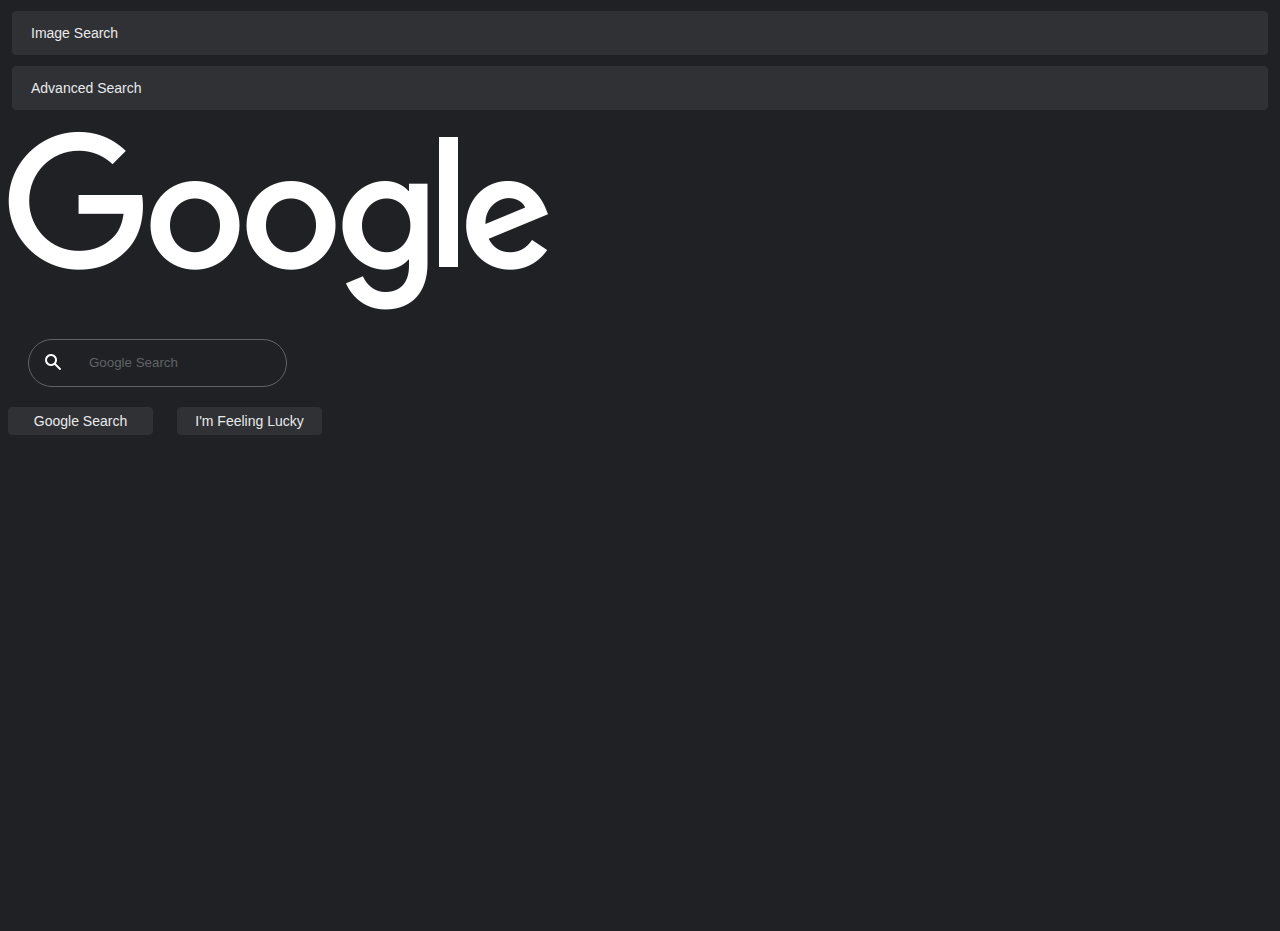
<file: index.html>
<!DOCTYPE html>
<html lang="en">
    <head>
        <meta charset="utf-8">
        <meta http-equiv="X-UA-Compatible" content="ie=edge">
        <meta name="viewport" content="width=device-width, initial-scale=1">
        <title>Google</title>

        <link href="https://cdn.jsdelivr.net/npm/bootstrap@5.1.3/dist/css/bootstrap.min.css" rel="stylesheet" integrity="sha384-1BmE4kWBq78iYhFldvKuhfTAU6auU8tT94WrHftjDbrCEXSU1oBoqyl2QvZ6jIW3" crossorigin="anonymous">

        <link rel="stylesheet" href="main.css">
    </head>
    <body>
        <!--  -->
        <div class="container pt-3">
          
            <div class="row d-flex">
                <div class="col-12 d-flex justify-content-end align-items-start">
                    <a href="search_image.html" target="_blank">
                        Image Search
                    </a>
                    <a class="ms-3" href="search_advanced.html" target="_blank">
                        Advanced Search
                    </a>
                </div>
                
            </div>

            <div class="row">
                <div class="col-12 d-flex flex-column justify-content-start align-items-center">

                    <img 
                    class="google" 
                    alt="Google"
                    data-atf="1" data-frt="0" 
                    srcset="googlelogo_light_color_2x.png 2x, 
                    googlelogo_light_color_2x.png 1x" 
                    src="googlelogo_light_color_2x.png">

                    <form class="d-flex flex-column justify-content-between
                    w-50" action="https://www.google.com/search">
                        <label class="d-flex flex-column">
                            <i class="search"></i>
                            <input 
                            name="q"
                            placeholder="Google Search"
                            type="text">
                        </label>
                        
                        <div class="d-flex justify-content-center">
                            <input 
                            class="align-self-center"
                            type="submit" 
                            value="Google Search" >
                            
                            <input 
                            name="btnI" 
                            type="submit"
                            value="I'm Feeling Lucky" >
                        </div>

                    </form>
                </div>
            </div>

        </div>

    </body>
</html>
</file>
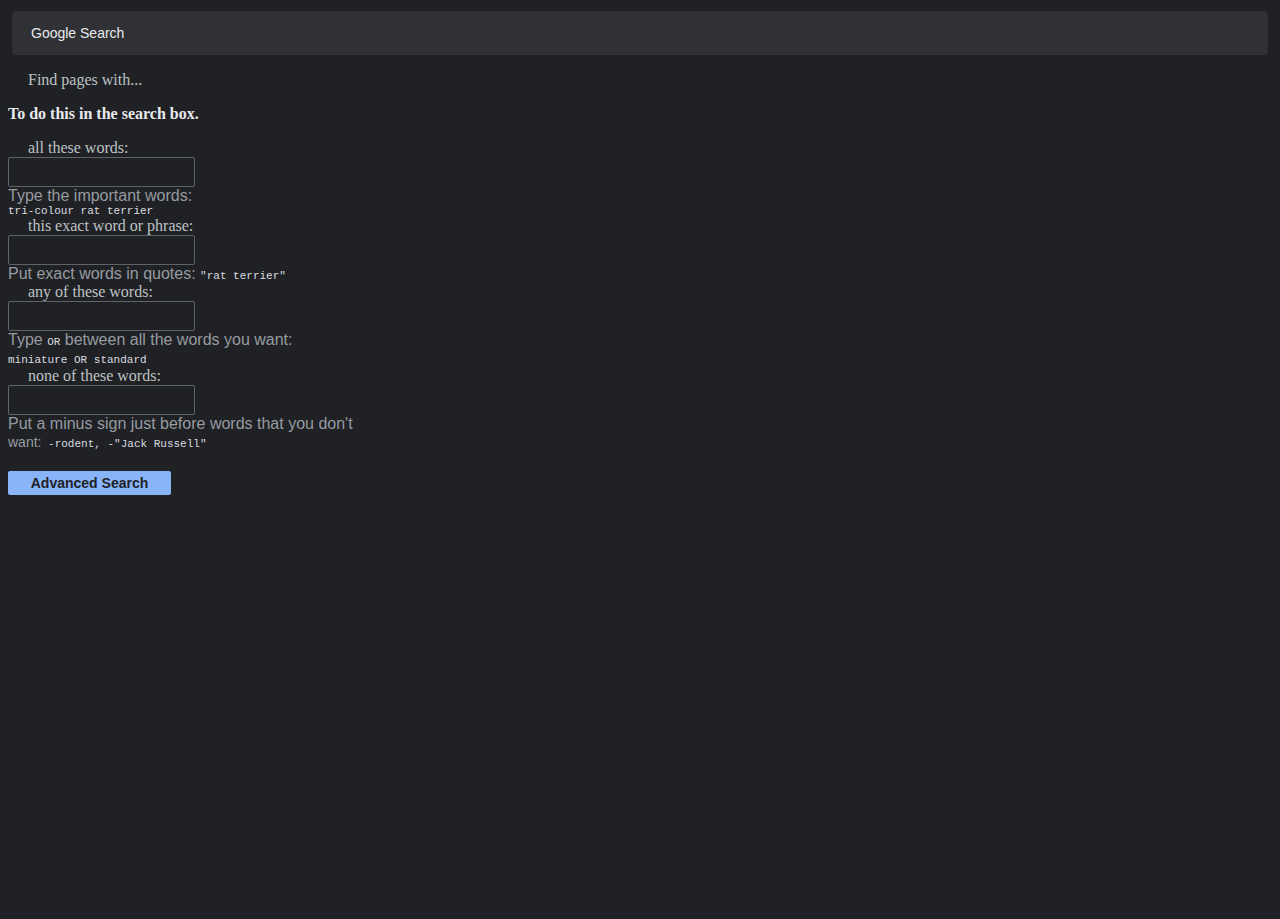
<file: search_advanced.html>
<!DOCTYPE html>
<html lang="en">
    <head>

        <meta charset="utf-8">
        <meta http-equiv="X-UA-Compatible" content="ie=edge">
        <meta name="viewport" content="width=device-width, initial-scale=1">

        <title>Google Advanced Search</title>

        <link href="https://cdn.jsdelivr.net/npm/bootstrap@5.1.3/dist/css/bootstrap.min.css" rel="stylesheet" integrity="sha384-1BmE4kWBq78iYhFldvKuhfTAU6auU8tT94WrHftjDbrCEXSU1oBoqyl2QvZ6jIW3" crossorigin="anonymous">


        <link rel="stylesheet" href="main.css">
    </head>
    <body>

        <div class="container-fluid pt-3">
          
            <div class="row d-flex">
                <div class="col-12 d-flex justify-content-end align-items-start">
                    <a href="index.html" target="_blank" rel="noopener noreferrer">
                        Google Search
                    </a>
                </div>
                
            </div>

            <div class="row">
                <div class="col-12">

                    <form 
                    id="s1zaZb"
                    class="d-flex flex-column" 
                    action="https://www.google.com/search?"
                    method="GET"
                    name="f">
                    

                        
                        <div class="row">
                            <div class="col-12 d-flex flex-column">
                                
                                <div class="row mt-3">
                                    <div class="col-7">
                                        <p class="p-10-20">
                                            Find pages with...
                                        </p>
                                    </div>
                                    <div class="col-5 pad-left-0 dis-none">
                                        <p class="pad-left-0 p-view">
                                            To do this in the search box.
                                        </p>
                                    </div>
                                </div>

                                <div class="row mt-3">
                                    <div class="col-xl-2 col-lg-2 col-md-3 col-sm-4 col-4">
                                        <label for="all words">all these words:</label>
                                    </div>
                                    <div class="col-xl-5 col-lg-5 col-md-9 col-sm-8 col-8
                                    d-flex flex-column justify-content-center">

                                        <input 
                                        class="w-100" 
                                        id="all_words" 
                                        name="as_q"
                                        type="text">

                                    </div>
                                    <div class="col-xl-5 col-lg-5 dis-none">
                                        <p class="text">Type the important words:</p>
                                        <span class="d-block">tri-colour rat terrier</span>
                                    </div>
                                </div>
                                
        
                                <div class="row mt-3">
                                    <div class="col-xl-2 col-lg-2 col-md-3 col-sm-4 col-4">
                                        <label for="exact word">this exact word or phrase:</label>
                                    </div>
                                    <div class="col-xl-5 col-lg-5 col-md-9 col-sm-8 col-8
                                    d-flex flex-column justify-content-center">
                                        
                                        <input 
                                        class="w-100" 
                                        id="exact_word"
                                        name="as_epq"
                                        type="text">

                                    </div>
                                    <div class="col-xl-5 col-lg-5 dis-none">
                                        <p class="text">Put exact words in quotes: <span>"rat terrier"</span></p>
                                    </div>
                                </div>
                                
        
                                <div class="row mt-3">
                                    <div class="col-xl-2 col-lg-2 col-md-3 col-sm-4 col-4">
                                        <label for="any words">any of these words:</label>
                                    </div>
                                    <div class="col-xl-5 col-lg-5 col-md-9 col-sm-8 col-8
                                    d-flex flex-column justify-content-center">

                                        <input 
                                        class="w-100" 
                                        id="any_words" 
                                        name="as_oq"
                                        type="text">

                                    </div>
                                    <div class="col-xl-5 col-lg-5 dis-none">
                                        <p class="text">Type <span>OR</span> between all the words you want:</p>
                                        <span>miniature OR standard</span>
                                    </div>
                                </div>
        
                                <div class="row mt-3">
                                    <div class="col-xl-2 col-lg-2 col-md-3 col-sm-4 col-4">
                                        <label for="none words">none of these words:</label>
                                    </div>
                                    <div class="col-xl-5 col-lg-5 col-md-9 col-sm-8 col-8 d-flex flex-column justify-content-center">

                                        <input 
                                        id="CIGjud" 
                                        name="tbs" 
                                        type="hidden" 
                                        value="">

                                        <input 
                                        class="w-100" 
                                        id="none_words" 
                                        name="as_eq"
                                        type="text">
                                    </div>
                                    <div class="col-xl-5 col-lg-5 dis-none">
                                        <p class="text">Put a minus sign just before words that you don't</p>
                                        <span class="no-style">want:</span><span> -rodent, -"Jack Russell"</span>
                                    </div>

                                </div>
                                
                            </div>
                        </div>

                        <div class="row">
                            <div class="col-12 d-flex flex-column justify-content-center align-items-center">
                                <!-- <input type="text" name="q" placeholder="Advanced Search"> -->
                                
                                <input 
                                class="align-self-center"
                                type="submit" 
                                value="Advanced Search">

                            </div>
                        </div>
                    </form>
                </div>
            </div>

        </div>

    </body>
</html>
</file>
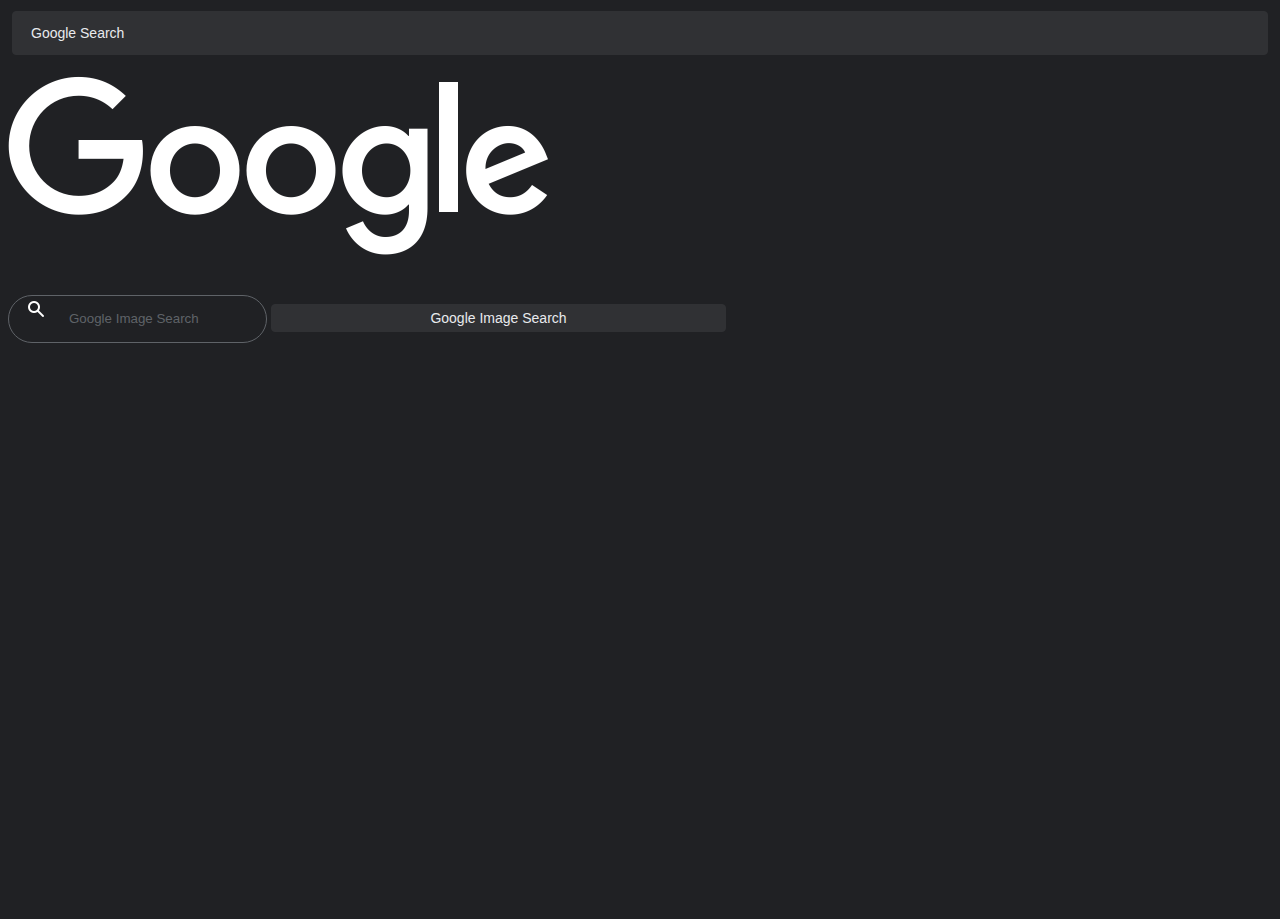
<file: search_image.html>
<!DOCTYPE html>
<html lang="en">
    <head>

        <meta charset="utf-8">
        <meta http-equiv="X-UA-Compatible" content="ie=edge">
        <meta name="viewport" content="width=device-width, initial-scale=1">

        <title>Image Search</title>

        <link href="https://cdn.jsdelivr.net/npm/bootstrap@5.1.3/dist/css/bootstrap.min.css" rel="stylesheet" integrity="sha384-1BmE4kWBq78iYhFldvKuhfTAU6auU8tT94WrHftjDbrCEXSU1oBoqyl2QvZ6jIW3" crossorigin="anonymous">

        <link rel="stylesheet" href="main.css">
    
    </head>
    <body>

        <div class="container pt-3">
          
            <div class="row d-flex">
                <div class="col-12 d-flex justify-content-end align-items-start">
                    <a href="index.html" target="_blank" rel="noopener noreferrer">
                        Google Search
                    </a>
                </div>
                
            </div>

            <div class="row">
                <div class = "col-12 d-flex flex-column justify-content-start align-items-center">

                    <img 
                    class="google" 
                    alt="Google"
                    data-atf="1" data-frt="0" 
                    srcset="googlelogo_light_color_2x.png 2x, 
                    googlelogo_light_color_2x.png 1x" 
                    src="googlelogo_light_color_2x.png">

                    <form class = "d-flex flex-column justify-content-between w-50" 
                    action = "https://www.google.com.ua/search"
                    method = "GET" 
                    name="gs">
                        
                    <i class="search search-image"></i>

                        <input 
                        type="text" 
                        autocomplete="off"
                        name="q" 
                        placeholder="Google Image Search" 
                        value
                        spellcheck="false">
                        
                        <input 
                        type="hidden" 
                        name="tbm" 
                        value="isch">

                        <input class="align-self-center" 
                        name
                        type="submit" 
                        value="Google Image Search">
                    </form>
                </div>
            </div>

        </div>

    </body>
</html>
</file>
<file: main.css>
body {
  background-color: rgb(32, 33, 36);
}

.container, .container-fluid {
  height: 100vh;
}

.container > .row:nth-child(2) {
  height: 90vh;
}

img.google {
  margin: 10px 0 20px;
}

form {
  position: relative;
}
form .search {
  position: absolute;
  top: 15px;
  left: 37px;
}
form .search-image {
  top: 17px;
  left: 20px;
}
form .search::before {
  content: "";
  display: block;
  position: absolute;
  top: 0;
  left: 0;
  width: 16px;
  height: 16px;
  background-image: url(search-icon.ico);
}
form input[type=submit] {
  border: 1px solid #303134;
  background-color: #303134;
  font-family: arial, sans-serif;
  font-size: 14px;
  color: #e8eaed;
  margin-top: 20px;
  padding: 5px;
  border-radius: 4px;
  max-width: 145px;
  width: 100%;
}
form input[type=submit]:hover {
  -webkit-box-shadow: 0 1px 3px rgba(23, 23, 23, 0.24);
          box-shadow: 0 1px 3px rgba(23, 23, 23, 0.24);
  border: 1px solid #5f6368;
}
form input[value="Google Image Search"] {
  width: 36%;
}
form input[type=text] {
  padding: 10px 40px;
  border-radius: 24px;
  line-height: 26px;
}
form #all_words,
form #exact_word,
form #any_words,
form #none_words {
  padding: 1px 0 1px 8px;
  border-radius: 2px;
}
form > input[type=submit] {
  min-width: 165px;
  max-width: 62%;
}
form input[value="I'm Feeling Lucky"] {
  margin-left: 20px;
}

form[action="https://www.google.com/search?"] input[placeholder="Advanced Search"] {
  padding: 10px 20px;
  border-radius: 24px;
}
form[action="https://www.google.com/search?"] input[value="Advanced Search"] {
  margin-top: 20px;
  padding: 3px 8px;
  -webkit-box-sizing: content-box;
          box-sizing: content-box;
  font-weight: bold;
  border: 1px solid transparent;
  border-radius: 2px;
  background-color: #8ab4f8;
  outline: none;
  color: #202124;
}
form[action="https://www.google.com/search?"] input[value="Advanced Search"]:focus {
  background-color: #2f5bb7;
  -webkit-box-shadow: inset 0 0 0 2px #fff;
          box-shadow: inset 0 0 0 2px #fff;
  border: 1px solid rgba(0, 0, 0, 0);
  outline: rgba(0, 0, 0, 0) 0;
}
form[action="https://www.google.com/search?"] input[value="Advanced Search"]:hover {
  border: 1px solid #2f5bb7;
  background-color: #aecbfa;
  -webkit-box-shadow: none;
          box-shadow: none;
}
form[action="https://www.google.com/search?"] input[value="Advanced Search"]:active {
  -webkit-box-shadow: inset 0 1px 2px rgba(0, 0, 0, 0.3);
          box-shadow: inset 0 1px 2px rgba(0, 0, 0, 0.3);
  border: 1px solid #2f5bb7;
  border-top: 1px solid #2f5bb7;
}

label {
  padding: 0 10px 0 20px;
  line-height: 16px;
  color: #bdc1c6;
}

input[type=text] {
  outline: none;
  color: #bdc1c6;
  border: 1px solid #5f6368;
  background-color: rgb(32, 33, 36);
}

input[type=text]:focus {
  border-color: #8ab4f8;
}

input[placeholder="Google Search"]::-webkit-input-placeholder, input[placeholder="Google Image Search"]::-webkit-input-placeholder, input[placeholder="Advanced Search"]::-webkit-input-placeholder {
  padding: 10px 20px;
  color: #5f6368;
}

input[placeholder="Google Search"]::-moz-placeholder, input[placeholder="Google Image Search"]::-moz-placeholder, input[placeholder="Advanced Search"]::-moz-placeholder {
  padding: 10px 20px;
  color: #5f6368;
}

input[placeholder="Google Search"]:-ms-input-placeholder, input[placeholder="Google Image Search"]:-ms-input-placeholder, input[placeholder="Advanced Search"]:-ms-input-placeholder {
  padding: 10px 20px;
  color: #5f6368;
}

input[placeholder="Google Search"]::-ms-input-placeholder, input[placeholder="Google Image Search"]::-ms-input-placeholder, input[placeholder="Advanced Search"]::-ms-input-placeholder {
  padding: 10px 20px;
  color: #5f6368;
}

input[placeholder="Google Search"]::placeholder,
input[placeholder="Google Image Search"]::placeholder,
input[placeholder="Advanced Search"]::placeholder {
  padding: 10px 20px;
  color: #5f6368;
}

input[placeholder="Google Search"]:hover::-webkit-input-placeholder, input[placeholder="Google Image Search"]:hover::-webkit-input-placeholder, input[placeholder="Advanced Search"]:hover::-webkit-input-placeholder, input[placeholder="Google Search"]:focus::-webkit-input-placeholder, input[placeholder="Google Image Search"]:focus::-webkit-input-placeholder, input[placeholder="Advanced Search"]:focus::-webkit-input-placeholder {
  color: transparent;
}

input[placeholder="Google Search"]:hover::-moz-placeholder, input[placeholder="Google Image Search"]:hover::-moz-placeholder, input[placeholder="Advanced Search"]:hover::-moz-placeholder, input[placeholder="Google Search"]:focus::-moz-placeholder, input[placeholder="Google Image Search"]:focus::-moz-placeholder, input[placeholder="Advanced Search"]:focus::-moz-placeholder {
  color: transparent;
}

input[placeholder="Google Search"]:hover:-ms-input-placeholder, input[placeholder="Google Image Search"]:hover:-ms-input-placeholder, input[placeholder="Advanced Search"]:hover:-ms-input-placeholder, input[placeholder="Google Search"]:focus:-ms-input-placeholder, input[placeholder="Google Image Search"]:focus:-ms-input-placeholder, input[placeholder="Advanced Search"]:focus:-ms-input-placeholder {
  color: transparent;
}

input[placeholder="Google Search"]:hover::-ms-input-placeholder, input[placeholder="Google Image Search"]:hover::-ms-input-placeholder, input[placeholder="Advanced Search"]:hover::-ms-input-placeholder, input[placeholder="Google Search"]:focus::-ms-input-placeholder, input[placeholder="Google Image Search"]:focus::-ms-input-placeholder, input[placeholder="Advanced Search"]:focus::-ms-input-placeholder {
  color: transparent;
}

input[placeholder="Google Search"]:hover::placeholder,
input[placeholder="Google Image Search"]:hover::placeholder,
input[placeholder="Advanced Search"]:hover::placeholder,
input[placeholder="Google Search"]:focus::placeholder,
input[placeholder="Google Image Search"]:focus::placeholder,
input[placeholder="Advanced Search"]:focus::placeholder {
  color: transparent;
}

input[placeholder="Google Search"]:hover,
input[placeholder="Google Image Search"]:hover,
input[placeholder="Advanced Search"]:hover {
  background-color: #303134;
  -webkit-box-shadow: 0 1px 6px 0 #171717;
          box-shadow: 0 1px 6px 0 #171717;
  border-color: rgba(223, 225, 229, 0);
}

input[placeholder="Google Search"]:focus,
input[placeholder="Google Image Search"]:focus,
input[placeholder="Advanced Search"]:focus {
  background-color: #303134;
  -webkit-box-shadow: 0 1px 6px 0 #171717;
          box-shadow: 0 1px 6px 0 #171717;
  border-color: rgba(223, 225, 229, 0);
}

a {
  -webkit-box-sizing: content-box;
          box-sizing: content-box;
  display: -webkit-box;
  display: -ms-flexbox;
  display: flex;
  -webkit-box-align: center;
      -ms-flex-align: center;
          align-items: center;
  border: 1px solid #303134;
  border-radius: 4px;
  background-color: #303134;
  font-family: arial, sans-serif;
  font-size: 14px;
  color: #e8eaed;
  text-decoration: none;
  margin: 11px 4px;
  padding: 3px 18px;
  height: 36px;
  text-align: center;
}

a:hover {
  -webkit-box-shadow: 0 1px 3px rgba(23, 23, 23, 0.24);
          box-shadow: 0 1px 3px rgba(23, 23, 23, 0.24);
  background-color: #303134;
  border: 1px solid #5f6368;
  color: #e8eaed;
}

.w-70 {
  width: 70%;
}

p.text {
  margin: 0;
  font-family: arial, sans-serif;
  color: #969ba1;
}

.p-10-20 {
  padding: 0 10px 0 20px;
  color: #bdc1c6;
}

.pad-left-0 {
  padding-left: 0;
}

.p-view {
  font-weight: bold;
  color: #e8eaed;
}

span {
  color: #dadce0;
  font-family: monospace;
  font-size: 11px;
  font-weight: 400;
}

span.no-style {
  color: #e8eaed;
  font-family: Arial, sans-serif;
  font-size: 14px;
  color: #969ba1;
}

.d-block {
  display: block;
}

/* MEDIA QUERY */
@media screen and (max-width: 1056px) {
  .dis-none {
    display: none;
  }
}/*# sourceMappingURL=main.css.map */
</file>
